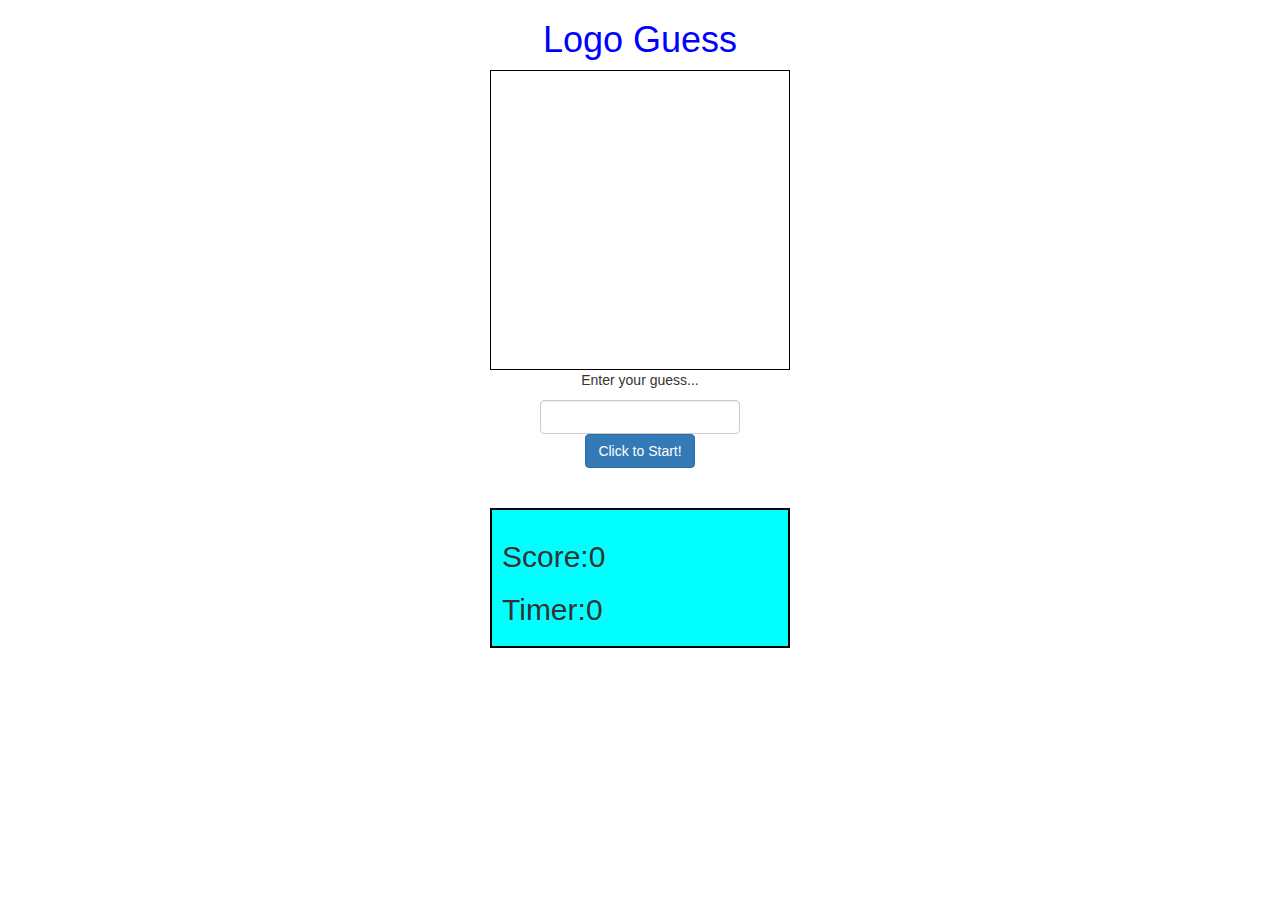
<file: index_v2.html>
<!DOCTYPE html>
<html lang="en">
<head>
	<meta charset="UTF-8">
	<title>Logo Guess</title>
	<link rel="stylesheet" href="https://maxcdn.bootstrapcdn.com/bootstrap/3.3.5/css/bootstrap.min.css">	
	<script src="https://ajax.googleapis.com/ajax/libs/jquery/2.2.2/jquery.min.js"></script>
	<script src="https://maxcdn.bootstrapcdn.com/bootstrap/3.3.6/js/bootstrap.min.js"></script>
	<script src="js/script.js"></script>
	<link rel="stylesheet" href="css/style.css">
	
</head>
<body>

	<header>
		<h1>Logo Guess</h1>
	</header>
	<div class='main' id='container'>
		<div class='logo' ><img class='logo hidden' id='a1' src='images/a1.jpg'></div>
		<div class='logo' ><img class='logo hidden' id='a2' src='images/a2.jpg'></div>
		<div class='logo' ><img class='logo hidden' id='a3' src='images/a3.png'></div>
		<div class='logo' ><img class='logo hidden' id='a4' src='images/a4.png'></div>
		<div class='logo' ><img class='logo hidden' id='a5' src='images/a5.jpg'></div>
		<div class='logo' ><img class='logo hidden' id='a6' src='images/a6.jpg'></div>
	</div>
	<div class='main'>
	<p>Enter your guess...</p>
	<input id="guess" class="form-control" type="text" name="guess" value="">
	<button type="button" id="guessBtn" class="btn btn-primary">Click to Start!</button>
	</div>
	<footer class="scoreboard">
		<div><h2>Score:<span id="score">0</span></h2></div>
		<div><h2>Timer:<span id="timer">0</span></h2></div>
	</footer>
</body>
</html>
</file>
<file: css/style.css>
h1{
	text-align: center;
	color: blue;
}

#container{
	margin: auto;
	width: 300px;
	height: 300px;
	border: 1px solid black;
}

img{
    display: block;
    margin-left: auto;
    margin-right: auto }

.main{
	text-align: center;
	align: center;
}

.scoreboard{
	padding: 10px;
	margin: 40px auto;
	width: 300px;
	border: 2px solid black;
	background-color: cyan;
}

.red{
	background-color: red;
}

.green{
	background-color: green;
}

.logo{
	width:100%;
	height:auto;
	align: middle;
	vertical-align: middle;
}

.hidden{
	display: none;
	}

#guess{
	margin: auto;
	width: 200px;
}
</file>
